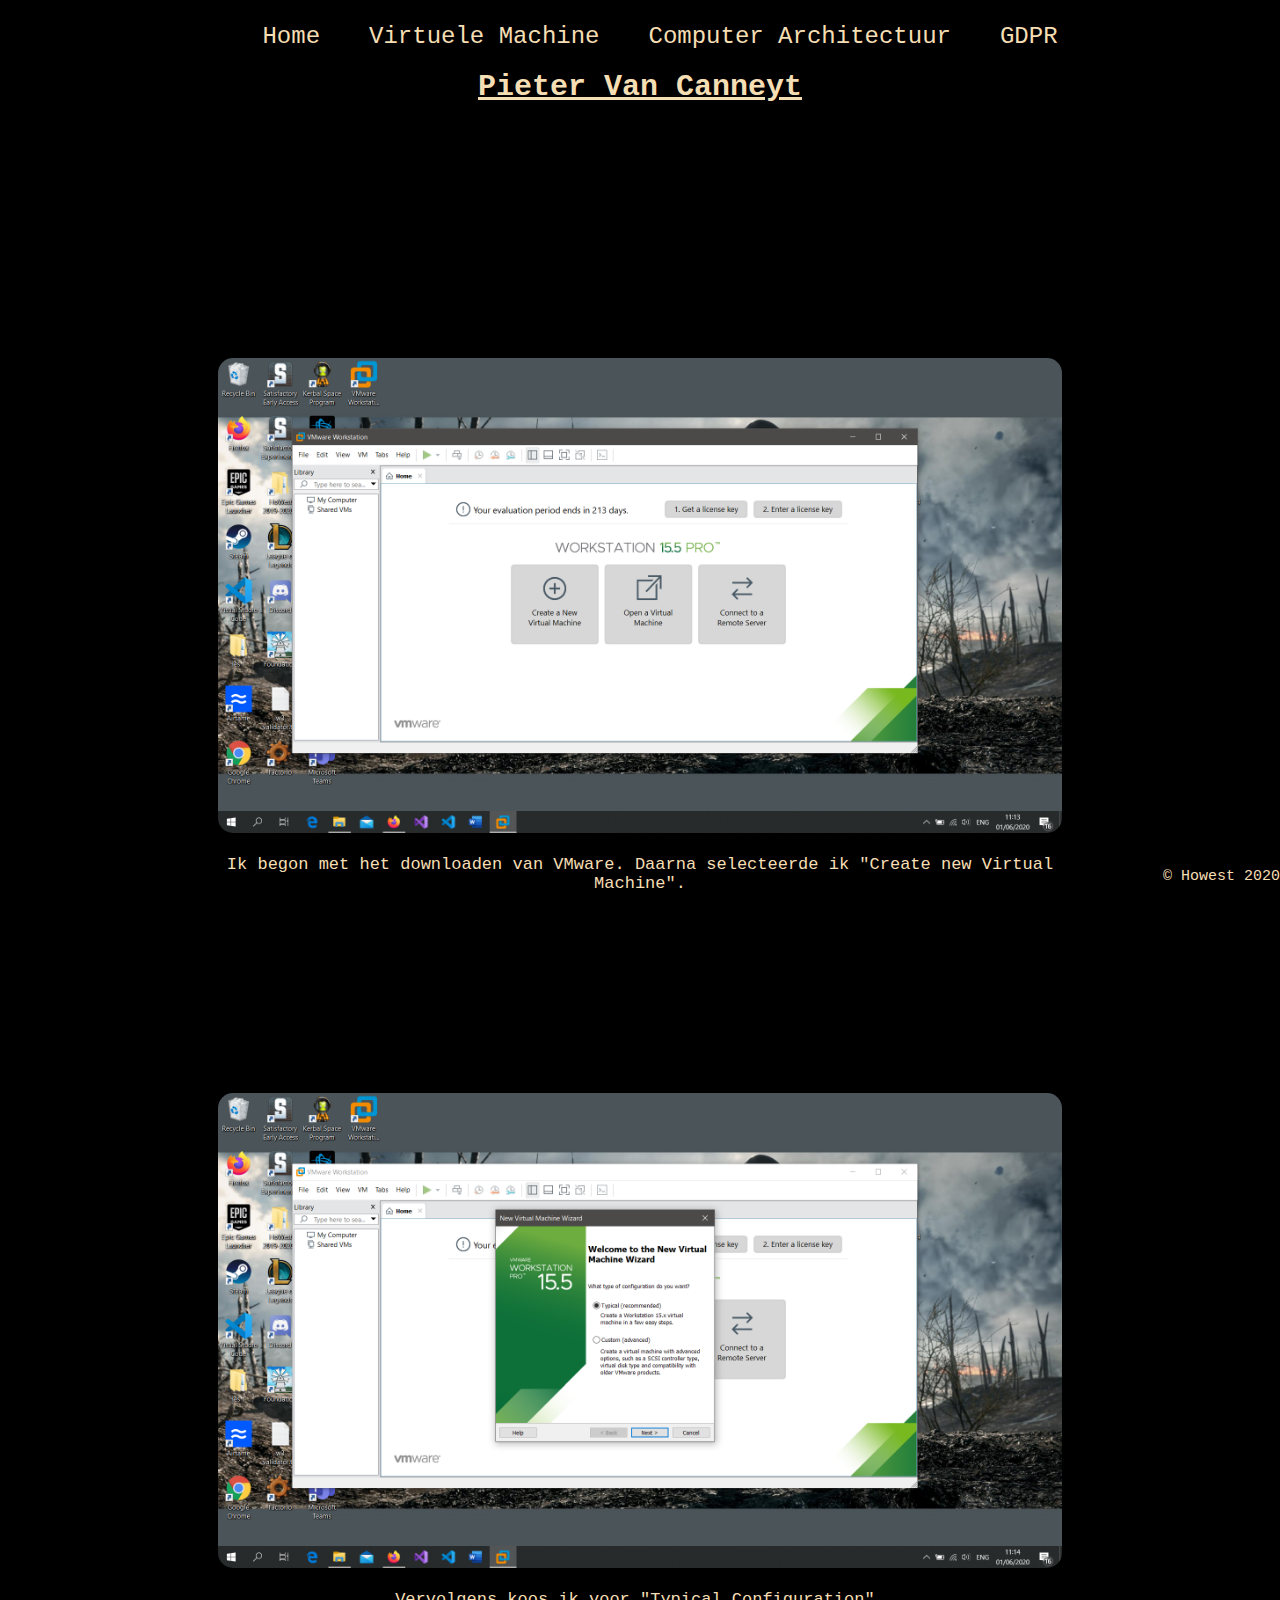
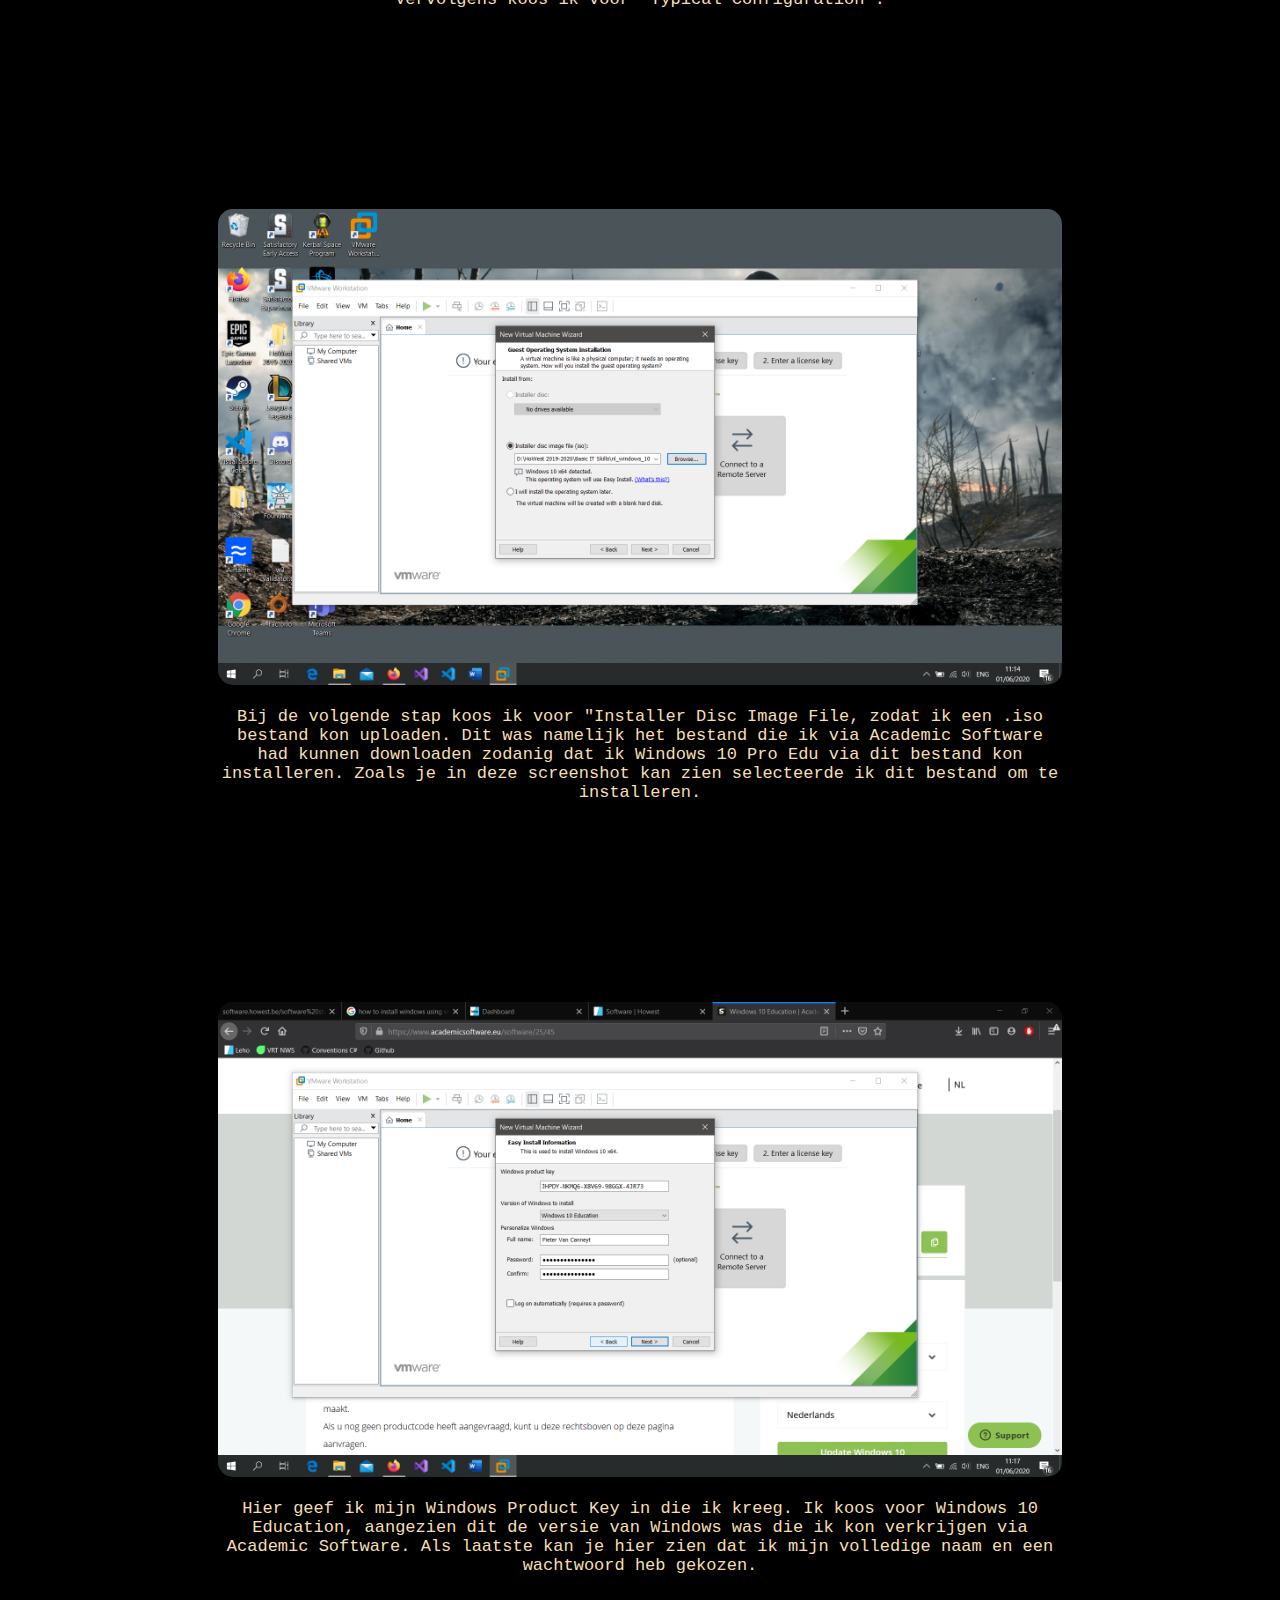
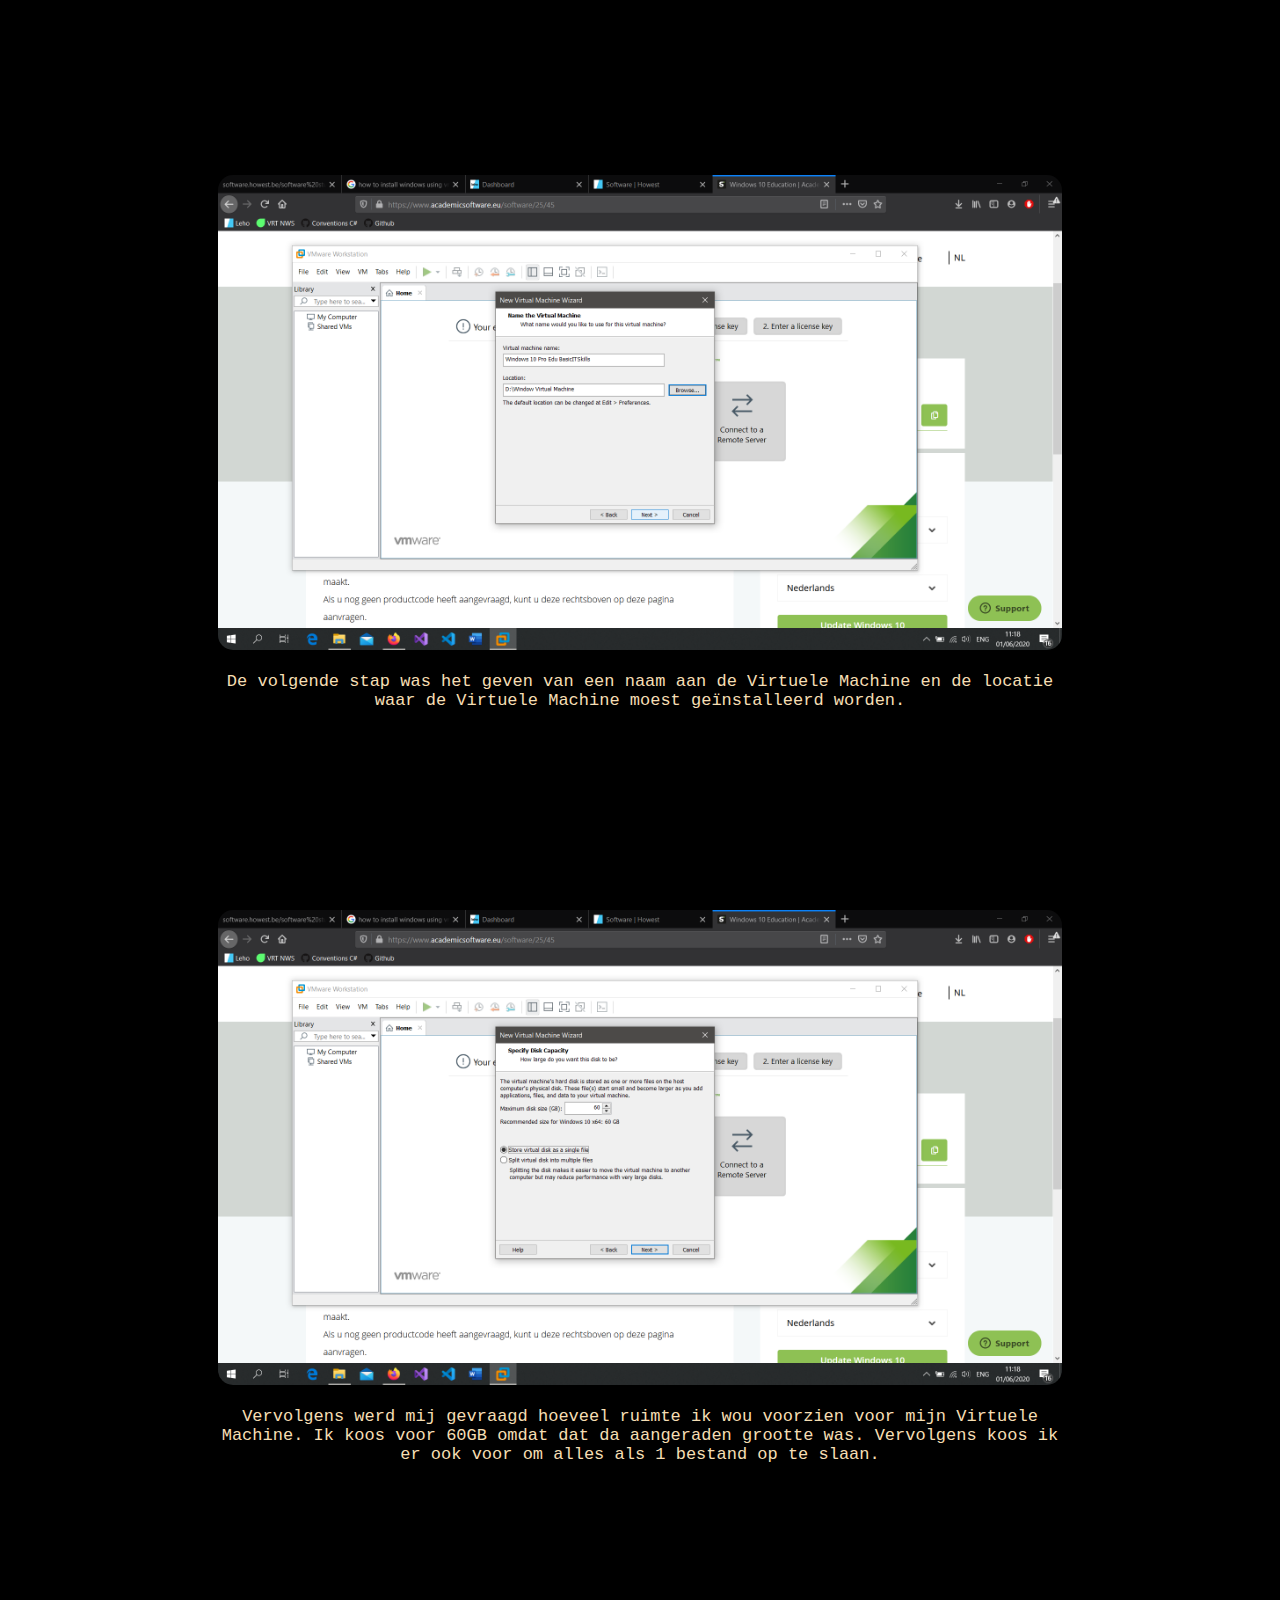
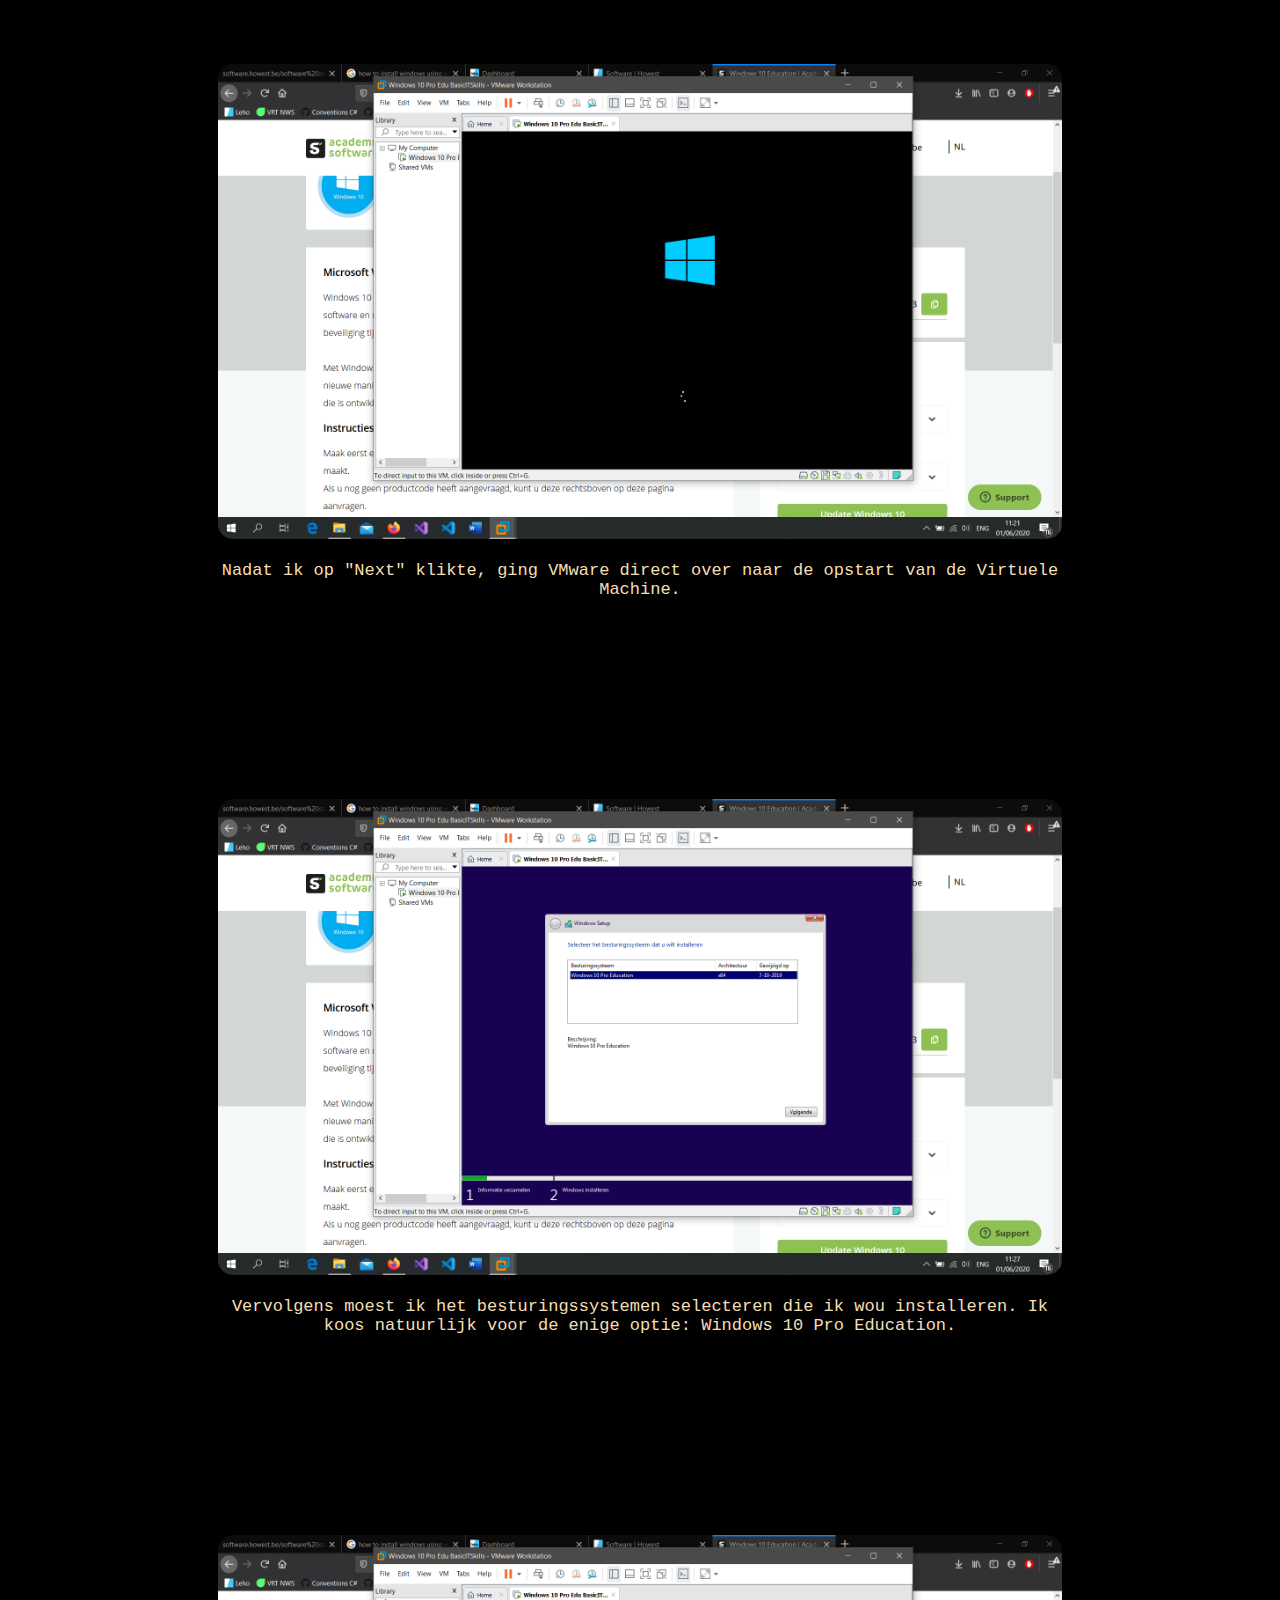
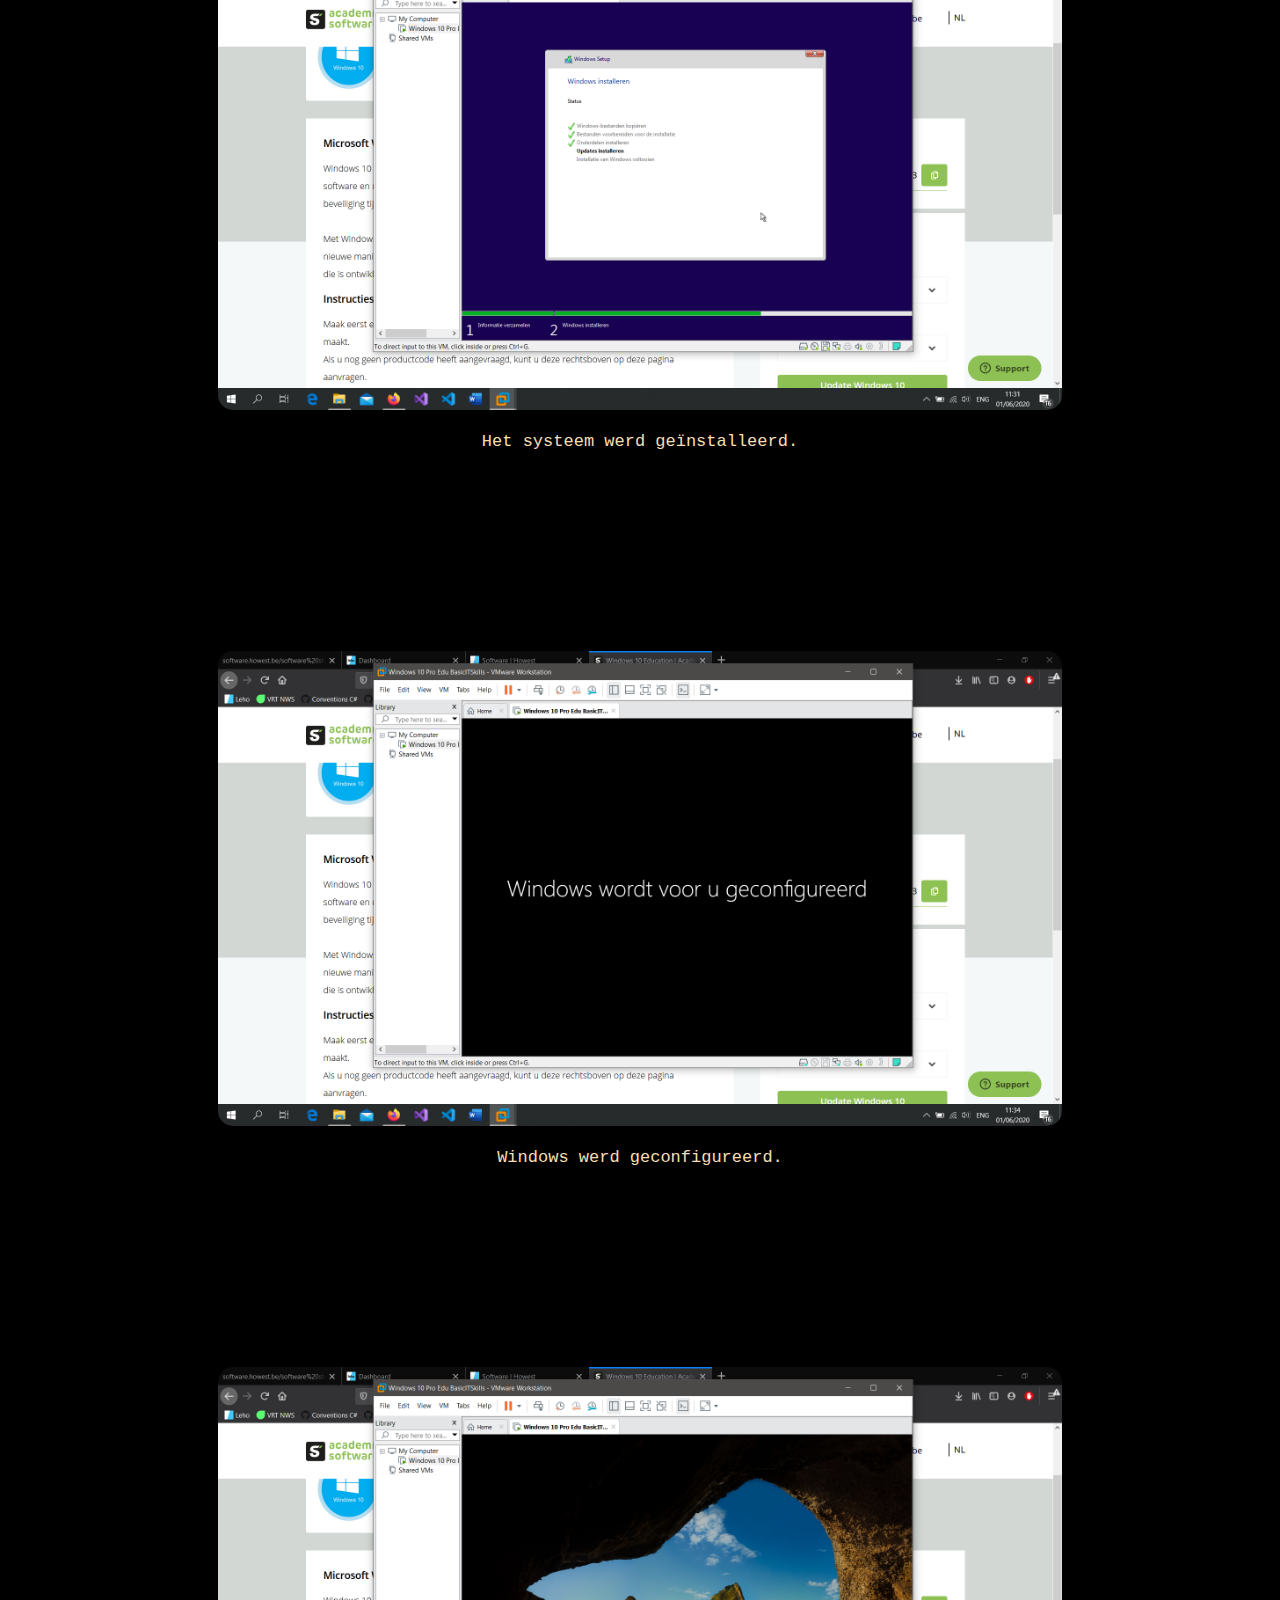
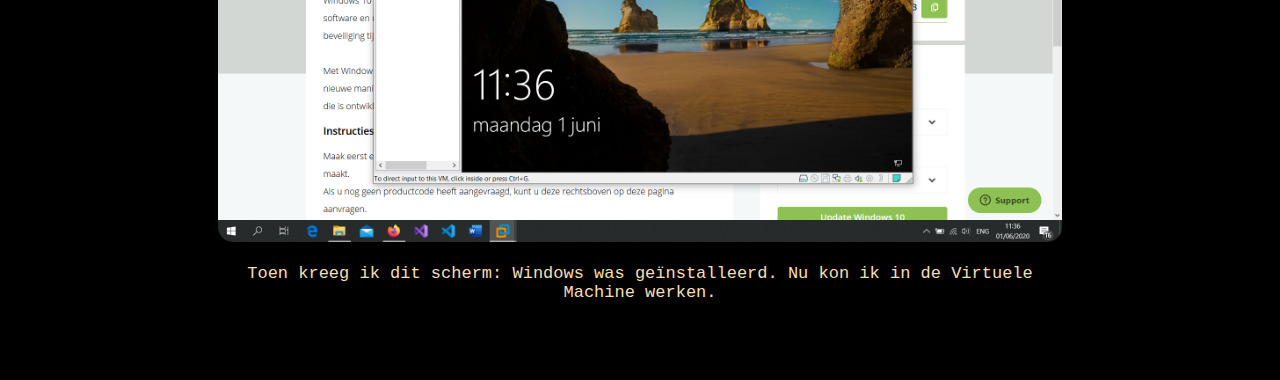
<file: config/configuration.html>
<!DOCTYPE html>
<html lang="nl">
<head>
    <meta charset="UTF-8">
    <meta name="viewport" content="width=device-width, initial-scale=1.0">
    <link rel="stylesheet" type = "text/css" href = "/CSS/mainstyle.css">
    <title>Configuratie van de Virtuele Machine</title>
</head>
<body>
    Configuratie van Virtuele machine
    <header>
        <nav>
            <ul>
                <li>
                    <a href="/index.html">Home</a>
                </li>
                <li>
                    <a href="configuration.html">Virtuele Machine</a>
                </li>
                <li>
                    <a href ="/computerarchitectuur.html">Computer Architectuur</a>
                </li>
                <li>
                    <a href ="/gdpr.html">GDPR</a>
                </li>
            </ul>
        </nav>
        <h1>Pieter Van Canneyt</h1>
    </header>
    <main>
        <article class="config">
            <img class="configimg" src="/Images/Screenshot (14).png" alt="Screenshot 1">
            <p class="configp">Ik begon met het downloaden van VMware. Daarna selecteerde ik "Create new Virtual Machine".</p>
        </article>
        <article class="config">
            <img class="configimg" src="/Images/Screenshot (16).png" alt="Screenshot 2">
            <p class="configp">Vervolgens koos ik voor "Typical Configuration".</p>
        </article>
        <article class="config">
            <img class="configimg"src="/Images/Screenshot (18).png" alt="Screenshot 3">
            <p class="configp">Bij de volgende stap koos ik voor "Installer Disc Image File, zodat ik een .iso bestand kon uploaden. Dit was namelijk het bestand die ik via
                Academic Software had kunnen downloaden zodanig dat ik Windows 10 Pro Edu via dit bestand kon installeren. Zoals je in deze screenshot kan zien 
                selecteerde ik dit bestand om te installeren.
            </p>

        </article>
        <article class="config">
            <img class="configimg" src="/Images/Screenshot (19).png" alt="screenshot 4">
            <p class="configp">Hier geef ik mijn Windows Product Key in die ik kreeg. Ik koos voor Windows 10 Education, aangezien dit de versie van Windows was
                die ik kon verkrijgen via Academic Software. Als laatste kan je hier zien dat ik mijn volledige naam en een wachtwoord heb gekozen.
            </p>

        </article>
        <article class="config">
            <img class="configimg" src="/Images/Screenshot (21).png" alt="screenshot 5">
            <p class="configp">De volgende stap was het geven van een naam aan de Virtuele Machine en de locatie waar de Virtuele Machine moest geïnstalleerd worden.</p>

        </article>
        <article class="config">
            <img class="configimg" src="/Images/Screenshot (22).png" alt="screenshot 6">
            <p class="configp">Vervolgens werd mij gevraagd hoeveel ruimte ik wou voorzien voor mijn Virtuele Machine. Ik koos voor 60GB omdat dat da aangeraden grootte was.
                Vervolgens koos ik er ook voor om alles als 1 bestand op te slaan.
            </p>

        </article>
        <article class="config">
            <img class="configimg" src="/Images/Screenshot (23).png" alt="screenshot 7">
            <p class="configp">Nadat ik op "Next" klikte, ging VMware direct over naar de opstart van de Virtuele Machine. </p>

        </article>
        <article class="config">
            <img class="configimg" src="/Images/Screenshot (24).png" alt="screenshot 8">
            <p class=" configp">Vervolgens moest ik het besturingssystemen selecteren die ik wou installeren. Ik koos natuurlijk voor de enige optie: Windows 10 Pro Education.</p>

        </article>
        <article class="config">
            <img class="configimg" src="/Images/Screenshot (26).png" alt="screenshot 9">
            <p class="configp">Het systeem werd geïnstalleerd.</p>

        </article>
        <article class="config">
            <img class="configimg" src="/Images/Screenshot (29).png" alt="screenshot 10">
            <p class="configp">Windows werd geconfigureerd.</p>
        </article>
        <article class="config">
            <img class="configimg" src="/Images/Screenshot (30).png" alt="screenshot 11">
            <p class="configp">Toen kreeg ik dit scherm: Windows was geïnstalleerd. Nu kon ik in de Virtuele Machine werken.</p>
        </article>
    </main>
    <footer>
        <p>
            &copy; Howest 2020
        </p>
    </footer>
</body>
</html>
</file>
<file: CSS/mainstyle.css>
body{
    display: grid;
    grid-template-columns: 100%;
    grid-template-rows: 150px auto 50px;
    grid-template-areas: "header" "main" "footer";
    background-color: black;
    font-size: 15px;
    font-family: 'Courier New', Courier, monospace;
}

header{
    grid-area: header;
    text-align: center;
}

h1{
    color: wheat;
    text-decoration: underline;
}

nav ul{
    list-style: none;
    text-align: center;
}

nav ul li{
    display: inline-block;
}

nav a{
    text-decoration: none;
    color: wheat;
    
    margin: 20px;
    font-size: x-large;
}

main{
    grid-area: main;
    
    margin-left: 15%;
    margin-right: 15%;
    border-radius: 15px;
    font-size: 18px;
    font-weight: lighter;
    color: wheat;
    text-align: center;
}

main article{
    margin: 20px;
}

footer{
    grid-area: footer;
    text-align: center;
    color: wheat;
    position: absolute;
    bottom: 0;
    
    right: 0;
}

.config{
    margin-top: 200px;
}

.configimg{
    max-width: 100%;
    margin-left: auto;
    margin-right: auto;
    border-radius: 15px;
}

.configp{
    text-align: center;
    font-size: 17px;
}

.answers article{
    width: 100%;
    height: fit-content;
    background-color: wheat;
    color: black;
    border-radius: 15px;
    padding: 30px;
}
</file>
